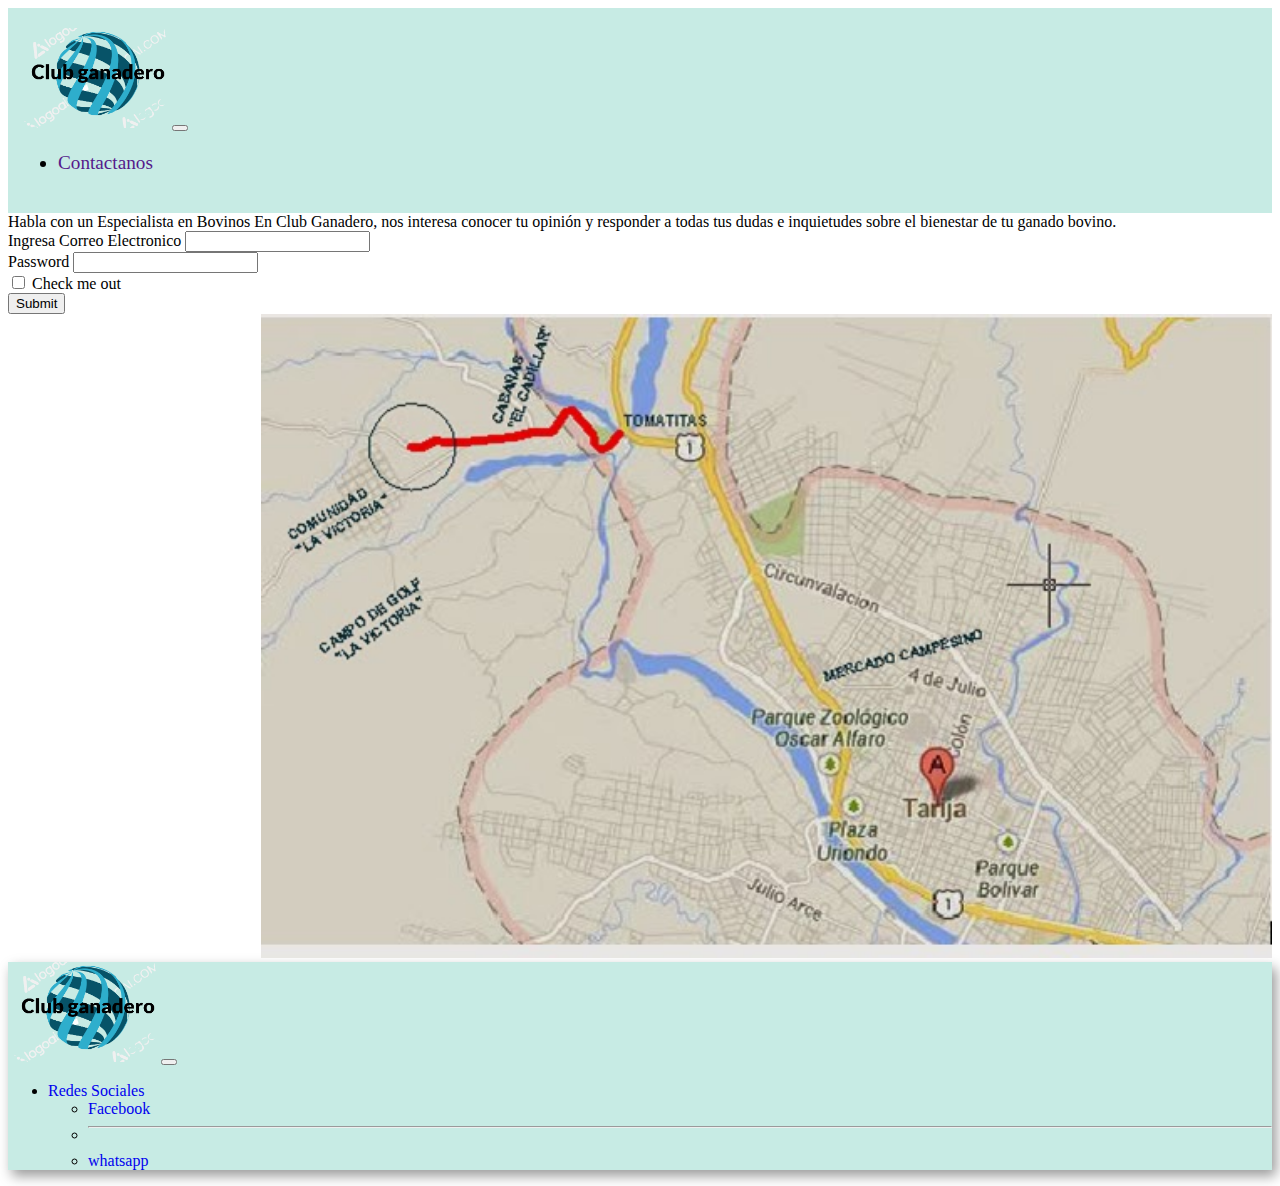
<file: contactanos.html>
<!DOCTYPE html>
<html lang="en">
<head>
    <meta charset="UTF-8">
    <meta name="viewport" content="width=device-width, initial-scale=1.0">
    <title>Document</title>
    <link rel="stylesheet" href="src/css/style.css">
    <link rel="stylesheet" href="https://cdn.jsdelivr.net/npm/bootstrap@5.2.3/dist/css/bootstrap.min.css" integrity="sha384-rbsA2VBKQhggwzxH7pPCaAqO46MgnOM80zW1RWuH61DGLwZJEdK2Kadq2F9CUG65" crossorigin="anonymous">
</head>
<body>
    <header>
   
        <nav class="navbar navbar-expand-lg navbar-light" id="neubar2">
            <div class="container-fluid " >
          
              <a class="navbar-brand" href="#"><img src="src/img/logopie.png" height="100" /></a>
              <button class="navbar-toggler" type="button" data-bs-toggle="collapse" data-bs-target="#navbarScroll" aria-controls="navbarScroll" aria-expanded="false" aria-label="Toggle navigation">
                <span class="navbar-toggler-icon"></span>
              </button> 
              <div class="collapse navbar-collapse" id="navbarScroll">
                <ul class="navbar-nav me-auto my-2 my-lg-0 navbar-nav-scroll  w-100 justify-content-between " style="--bs-scroll-height: 100px;" >
                  <li class="nav-item">
                    <a class="nav-link active" aria-current="page" href="">Contactanos</a>
                  </li>
                  </nav>
    
    </header>  
<section>
    <h>
        
Habla con un Especialista en Bovinos
En Club Ganadero, nos interesa conocer tu opinión y responder a todas tus dudas e inquietudes sobre el bienestar de tu ganado bovino.
    </h>
<article>   
    <form>
        <div class="mb-3">
          <label for="exampleInputEmail1" class="form-label">Ingresa  Correo Electronico</label>
          <input type="email" class="form-control" id="exampleInputEmail1" aria-describedby="emailHelp">
          
        </div>
        <div class="mb-3">
          <label for="exampleInputPassword1" class="form-label">Password</label>
          <input type="password" class="form-control" id="exampleInputPassword1">
        </div>
        <div class="mb-3 form-check">
          <input type="checkbox" class="form-check-input" id="exampleCheck1">
          <label class="form-check-label" for="exampleCheck1">Check me out</label>
        </div>
        <button type="submit" class="btn btn-primary">Submit</button>
      </form>


      <div>
        <img id="im1" src="src/img/contactanos.jpg" alt="Vehiculos nuevos">
    </div>
</article>


</section>

<footer>

    <nav class="navbar navbar-expand-lg navbar-light" id="neubar">
        <div class="container-fluid " >
      
          <a class="navbar-brand" href="#"><img src="src/img/logopie.png" height="100" /></a>
          <button class="navbar-toggler" type="button" data-bs-toggle="collapse" data-bs-target="#navbarScroll" aria-controls="navbarScroll" aria-expanded="false" aria-label="Toggle navigation">
            <span class="navbar-toggler-icon"></span>
          </button> 
          <div class="collapse navbar-collapse" id="navbarScroll">
            <ul class="navbar-nav me-auto my-2 my-lg-0 navbar-nav-scroll  w-100 justify-content-between " style="--bs-scroll-height: 100px;" >
              
              <li class="nav-item dropdown">
                <a class="nav-link dropdown-toggle" href="#" id="navbarScrollingDropdown" role="button" data-bs-toggle="dropdown" aria-expanded="false">
                    Redes Sociales
                </a>
                <ul class="dropdown-menu" aria-labelledby="navbarScrollingDropdown">




             
                  <li><a class="dropdown-item" href="https://www.facebook.com/">Facebook</a></li>
                  <li><hr class="dropdown-divider"></li>
                  <li><a class="dropdown-item" href="https://web.whatsapp.com/">whatsapp</a></li>
                  
                
                </ul>
              </li>
           
            </ul>
           
      </nav>
</footer>


      <script src="https://cdn.jsdelivr.net/npm/bootstrap@5.0.2/dist/js/bootstrap.bundle.min.js" integrity="sha384-MrcW6ZMFYlzcLA8Nl+NtUVF0sA7MsXsP1UyJoMp4YLEuNSfAP+JcXn/tWtIaxVXM" crossorigin="anonymous"></script>

</body>
</html>
</file>
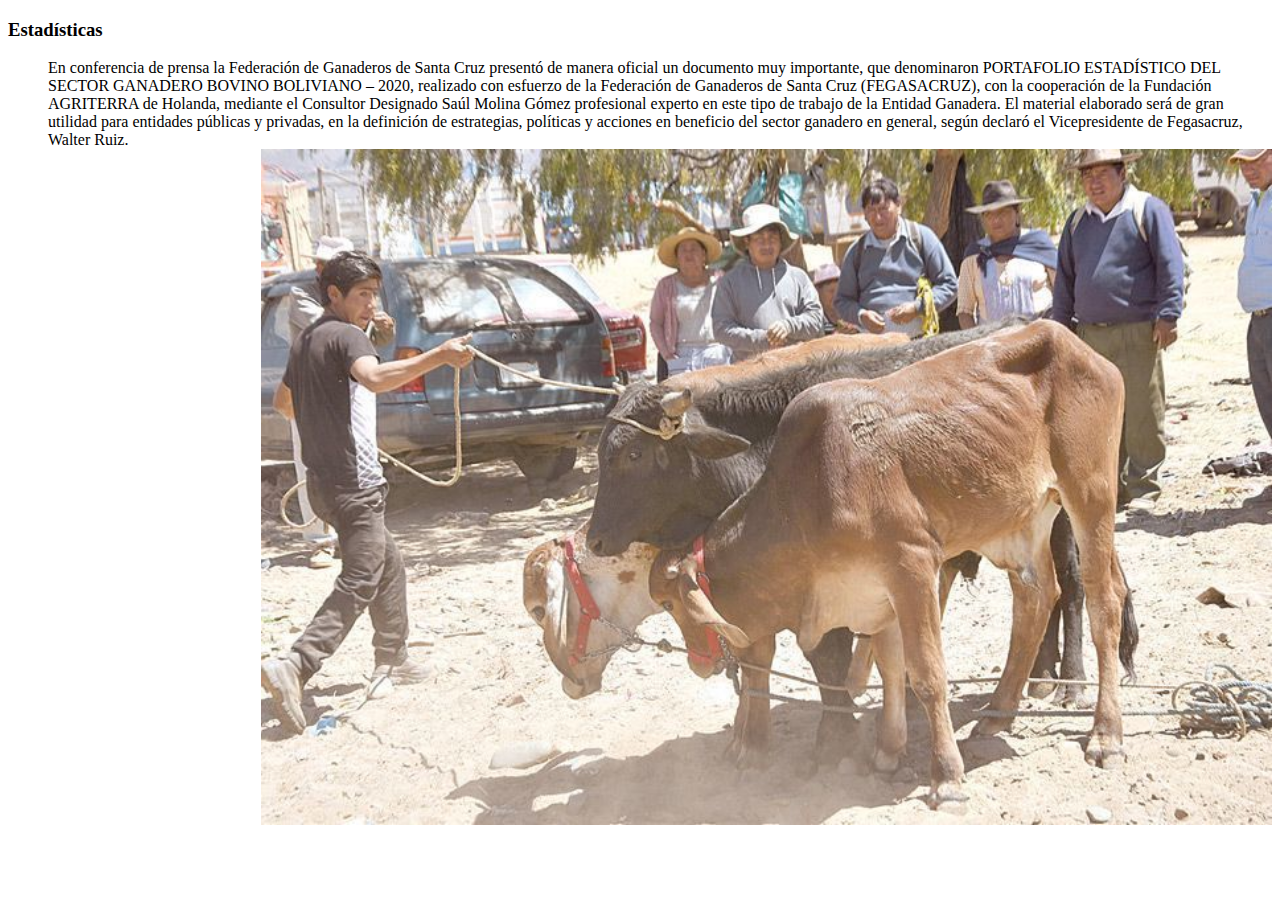
<file: estadisiticas.html>
<!DOCTYPE html>
<html lang="en">
<head>
    <meta charset="UTF-8">
    <meta name="viewport" content="width=device-width, initial-scale=1.0">
    <title>Document</title>
    <link rel="stylesheet" href="src/css/style.css">
    <link rel="stylesheet" href="https://cdn.jsdelivr.net/npm/bootstrap@5.2.3/dist/css/bootstrap.min.css" integrity="sha384-rbsA2VBKQhggwzxH7pPCaAqO46MgnOM80zW1RWuH61DGLwZJEdK2Kadq2F9CUG65" crossorigin="anonymous">
</head>
<body>
    <h3> Estadísticas</h3>
<dd>
    En conferencia de prensa la Federación de Ganaderos de Santa Cruz presentó de manera oficial un documento muy importante, que denominaron PORTAFOLIO ESTADÍSTICO DEL SECTOR  GANADERO BOVINO BOLIVIANO – 2020, realizado con esfuerzo de la Federación de Ganaderos de Santa Cruz (FEGASACRUZ),  con la cooperación de la Fundación AGRITERRA de Holanda, mediante el Consultor Designado Saúl Molina Gómez profesional experto en este tipo de trabajo de la Entidad Ganadera.

    El material elaborado será de gran utilidad para entidades públicas y privadas, en la definición de estrategias, políticas y acciones en beneficio del sector ganadero en general, según declaró el Vicepresidente de Fegasacruz, Walter Ruiz.
</dd>
<img id="im1" src="src/img/estadistica.jpg" alt="">
 






    <script src="https://cdn.jsdelivr.net/npm/bootstrap@5.0.2/dist/js/bootstrap.bundle.min.js" integrity="sha384-MrcW6ZMFYlzcLA8Nl+NtUVF0sA7MsXsP1UyJoMp4YLEuNSfAP+JcXn/tWtIaxVXM" crossorigin="anonymous"></script>

</body>
</html>
</file>
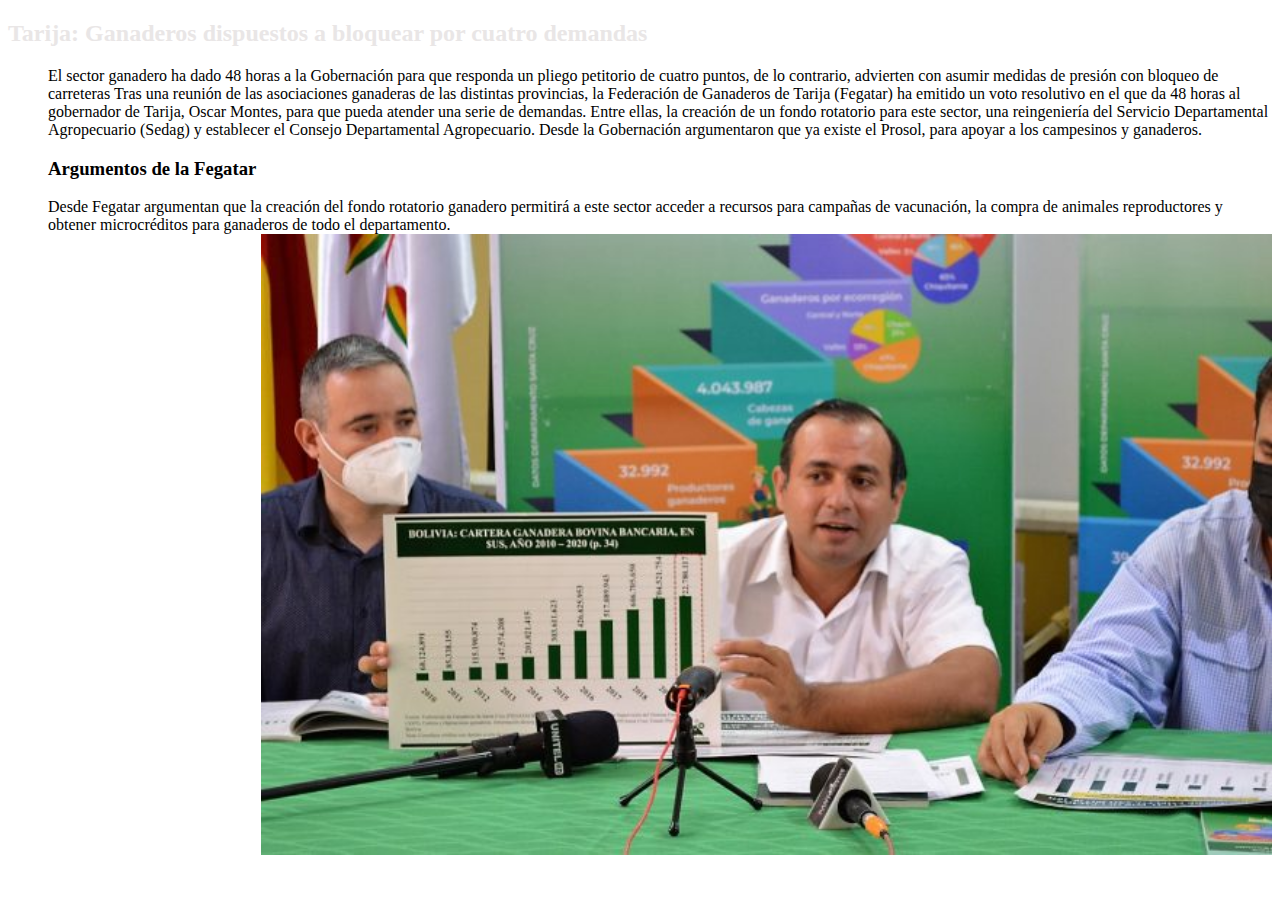
<file: noticias.html>
<!DOCTYPE html>
<html lang="en">
<head>
    <meta charset="UTF-8">
    <meta name="viewport" content="width=device-width, initial-scale=1.0">
    <title>Document</title>
    <link rel="stylesheet" href="src/css/style.css">
    <link rel="stylesheet" href="https://cdn.jsdelivr.net/npm/bootstrap@5.2.3/dist/css/bootstrap.min.css" integrity="sha384-rbsA2VBKQhggwzxH7pPCaAqO46MgnOM80zW1RWuH61DGLwZJEdK2Kadq2F9CUG65" crossorigin="anonymous">
</head>
<body>
    <h2>
        Tarija: Ganaderos dispuestos a bloquear por cuatro demandas
    </h2>
<dd>
    El sector ganadero ha dado 48 horas a la Gobernación para que responda un pliego petitorio de cuatro puntos, de lo contrario, advierten con asumir medidas de presión con bloqueo de carreteras Tras una reunión de las asociaciones ganaderas de las distintas provincias, la Federación de Ganaderos de Tarija (Fegatar) ha emitido un voto resolutivo en el que da 48 horas al gobernador de Tarija, Oscar Montes, para que pueda atender una serie de demandas. Entre ellas, la creación de un fondo rotatorio para este sector, una reingeniería del Servicio Departamental Agropecuario (Sedag) y establecer el Consejo Departamental Agropecuario. Desde la Gobernación argumentaron que ya existe el Prosol, para apoyar a los campesinos y ganaderos. 
</dd>
<dd>
    <h3>  Argumentos de la Fegatar</h3>

Desde Fegatar argumentan que la creación del fondo rotatorio ganadero permitirá a este sector acceder a recursos para campañas de vacunación, la compra de animales reproductores y obtener microcréditos para ganaderos de todo el departamento.
</dd>
<img id="im1" src="src/img/noticias.jpg" alt="">
 






    <script src="https://cdn.jsdelivr.net/npm/bootstrap@5.0.2/dist/js/bootstrap.bundle.min.js" integrity="sha384-MrcW6ZMFYlzcLA8Nl+NtUVF0sA7MsXsP1UyJoMp4YLEuNSfAP+JcXn/tWtIaxVXM" crossorigin="anonymous"></script>

</body>
</html>
</file>
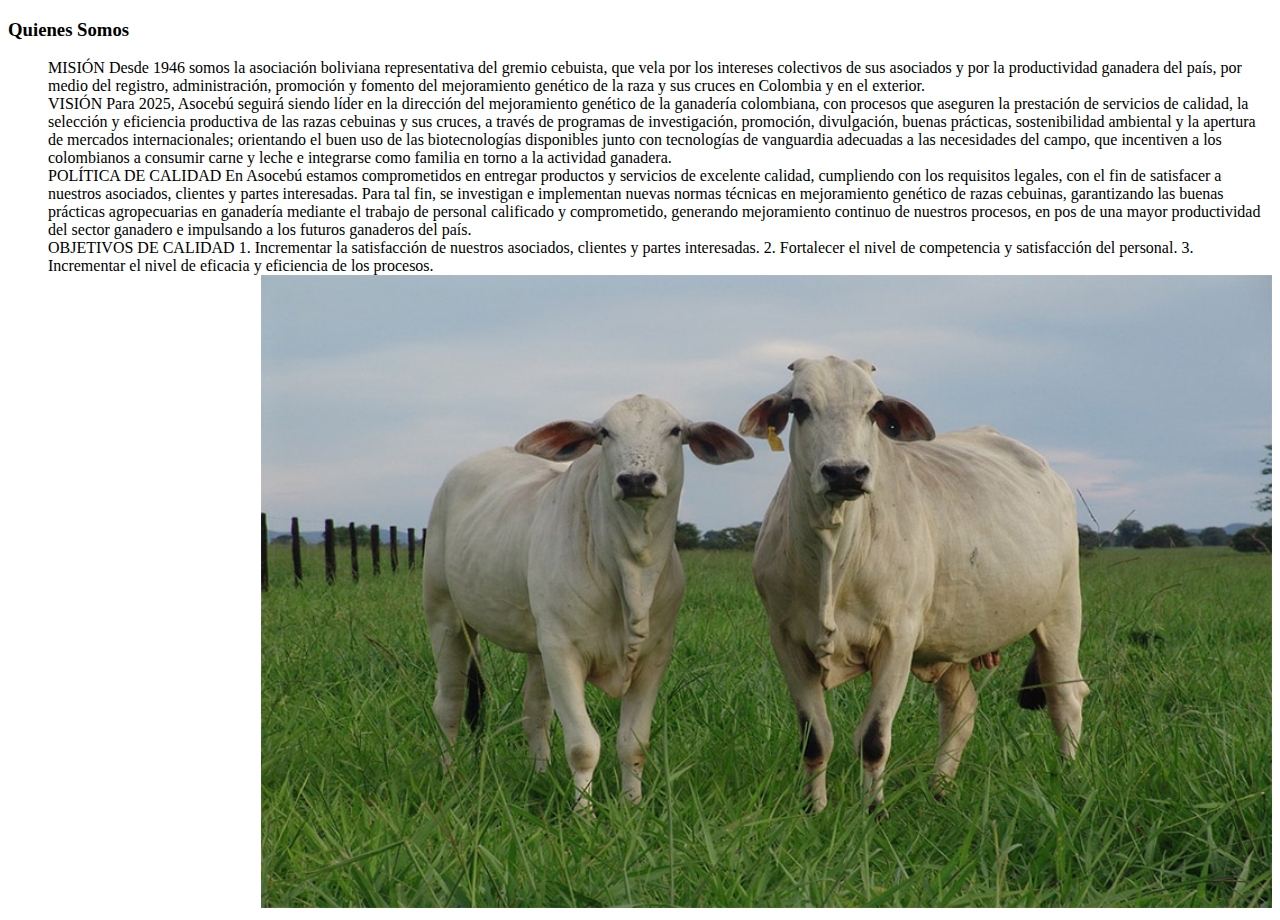
<file: quienes somos.html>
<!DOCTYPE html>
<html lang="en">
<head>
    <meta charset="UTF-8">
    <meta name="viewport" content="width=device-width, initial-scale=1.0">
    <title>Document</title>
    <link rel="stylesheet" href="src/css/style.css">
    <link rel="stylesheet" href="https://cdn.jsdelivr.net/npm/bootstrap@5.2.3/dist/css/bootstrap.min.css" integrity="sha384-rbsA2VBKQhggwzxH7pPCaAqO46MgnOM80zW1RWuH61DGLwZJEdK2Kadq2F9CUG65" crossorigin="anonymous">
</head>
<body>
    <h3>  Quienes Somos</h3>
<dd>
    MISIÓN
Desde 1946 somos la asociación boliviana representativa del gremio cebuista,  que vela por los intereses colectivos de sus asociados y por la productividad ganadera del país, por medio del registro, administración, promoción y fomento del mejoramiento genético de la raza y sus cruces en Colombia y en el exterior.
</dd>
<dd> 
VISIÓN
Para 2025, Asocebú seguirá siendo líder en la dirección del mejoramiento genético de la ganadería colombiana, con procesos que aseguren la prestación de servicios de calidad, la selección y eficiencia productiva de las razas cebuinas y sus cruces, a través de programas de investigación, promoción, divulgación, buenas prácticas, sostenibilidad ambiental y la apertura de mercados internacionales; orientando el buen uso de las biotecnologías disponibles junto con tecnologías de vanguardia adecuadas a las necesidades del campo, que incentiven a los colombianos a consumir carne y leche e integrarse como familia en torno a la actividad ganadera.
</dd>
 

<dd> POLÍTICA DE CALIDAD
En Asocebú estamos comprometidos en entregar productos y servicios de excelente calidad, cumpliendo con los requisitos legales, con el fin de satisfacer a nuestros asociados, clientes y partes interesadas.

Para tal fin, se investigan e implementan nuevas normas técnicas en mejoramiento genético de razas cebuinas, garantizando las buenas prácticas agropecuarias en ganadería mediante el trabajo de personal calificado y comprometido, generando mejoramiento continuo de nuestros procesos,  en pos de una mayor productividad del sector ganadero e impulsando a los futuros ganaderos del país. 
</dd>
<dd>
OBJETIVOS DE CALIDAD
1. Incrementar la satisfacción de nuestros asociados, clientes y partes interesadas.
2. Fortalecer el nivel de competencia y satisfacción del personal.
3. Incrementar el nivel de eficacia y eficiencia de los procesos.
</dd>
<img id="im1" src="src/img/ganadero.jpg" alt="">
 






    <script src="https://cdn.jsdelivr.net/npm/bootstrap@5.0.2/dist/js/bootstrap.bundle.min.js" integrity="sha384-MrcW6ZMFYlzcLA8Nl+NtUVF0sA7MsXsP1UyJoMp4YLEuNSfAP+JcXn/tWtIaxVXM" crossorigin="anonymous"></script>

</body>
</html>
</file>
<file: src/css/style.css>
@keyframes movimientodeparrafo {
    from {
        margin-left: 100%;
        width: 300%;
    }
    to{margin-left: 0%;
        width: 100%;
            }


        
        }
        :root{
            --main-color:aqua;
            --text-color:rgb(241, 241, 241);
            --text-color-hover:blue;
            --text-color-parrafo:grey;
            --text-color-parrafo-titulo:red;
            --text: white;
        }

       
            .cuerpo{
                display: flex;
                flex-direction: row;
                flex-wrap: nowrap;
                justify-content: space-between;
             
                align-self: center;
                align-items: flex-start;
            }
            h2{
                color: rgb(233, 230, 230);
            }
            .cuerpo li{
                list-style:none;
                padding: 20px 10px;
                display: flex;
                font-size: larger;  
            }
           
       
            .contenedorimg{
                position: relative;
                height: 10%;
                position:static;
                display: flex;
                text-align: left;
                justify-content: center;
                
              }
              .parrafo2{
             
                width: 700px;
                margin: -344px 10px 101px 900px;  
                font-size: 1.6rem;
                color:var(--text);
            }
            .img06{
                margin: -62px 0px 10px 1120px;
            }
            
             
               
                .parrafo1 {
                    width: 700px;
                    margin: -700px 1px 101px 588px;  
                    color:var(--text-color);
                    font-size: 1.6rem;
                }
    #neubar {
         background:#C7EBE4;
         box-shadow: 4px 6px 12px rgba(0,0,0,0.4)
         }
         
          .container-fluid header nav ul li a{
            color: rgb(255, 253, 250) !important;
        }
        #main__menu{
          background:linear-gradient(90deg,rgb(65, 63, 63),rgb(14, 14, 14));
          color: rgb(244, 238, 238);
          top: 0%;
          left: 0%;   
          
      
      }
      .main__menu {
          display: flex;
          flex-direction: row;
          flex-wrap: nowrap;
          justify-content: space-between;
          align-self: center;
          align-items: flex-start;
        
          
          
          }
      
      
      .menu1 ul {
        
          list-style:none;
          padding: 20px 10px;
          display: flex;
          font-size: larger;
         
        
     
         
       }
       .menu1 ul li {
           margin-right: 150px; 
           border: rgb(182, 133, 133) 2px outset;
           
        
       }
    
        .menu1__img{
          position: absolute;
          top: 0;
          left: 0;
          margin: 0;
      }
      .parrafo3{
             
        width: 700px;
        font-size: 1.6rem;
        color:var(--text);
    }
    .contactanos li{
        list-style:none;
        border: 2px;
    }

  body{
    background-image: url(https://w0.peakpx.com/wallpaper/994/983/HD-wallpaper-clear-blue-sky-calm-clean-color-gradient-simple.jpg);

    background-position: center;
    background-size: cover;
    background-repeat: no-repeat;
    background-attachment: fixed;
}
#conteitemcarrusel{
    
    height: 800px;
    overflow: hidden;
  }
  .Carrusel{
    height: 100%;
    position: relative;
  }
  .tarjetacarrusel{
    
    height: 100%;
  }
  .flechacarrusel{
    position: absolute;
    top: 0;
    height: 100%;
    width: 100%;
    display: flex;
    align-items: center;
    justify-content: space-between;
    padding: 30px;
  }

a{
  text-decoration: none;
}
i{
  color:rgba(29, 28, 28, 0.938);
}
i:hover{
  border-bottom: 4px solid gray;
}
#im1{
  width:80%;
  height: 100%;
  padding-left: 20%;
}
#im2{
  width:80%;
  height: 100%;
  padding-left: 20%;
}
#im3{
  width:80%;
  height: 100%;
  padding-left:20%;
}
#main__cab2{
    background:#C7EBE4;
    color: rgb(244, 238, 238);
    top: 0%;
    left: 0%;   
    animation-name: movimientodeparrafo;
    animation-duration: 3s;
    display: flex;
    justify-content: space-around;
    align-items: center;  
 
}
.menu__1 ul {
          
    list-style:none;
    padding: 20px 10px;
    display: flex;
    font-size: larger;
   
 }
 .menu__1 ul li {
    margin-right: 150px; 
 
}
#neubar2 {
    background:#C7EBE4;
    list-style:none;
    padding: 20px 10px;
    display: flex;
    font-size: larger;
    
    }
</file>
